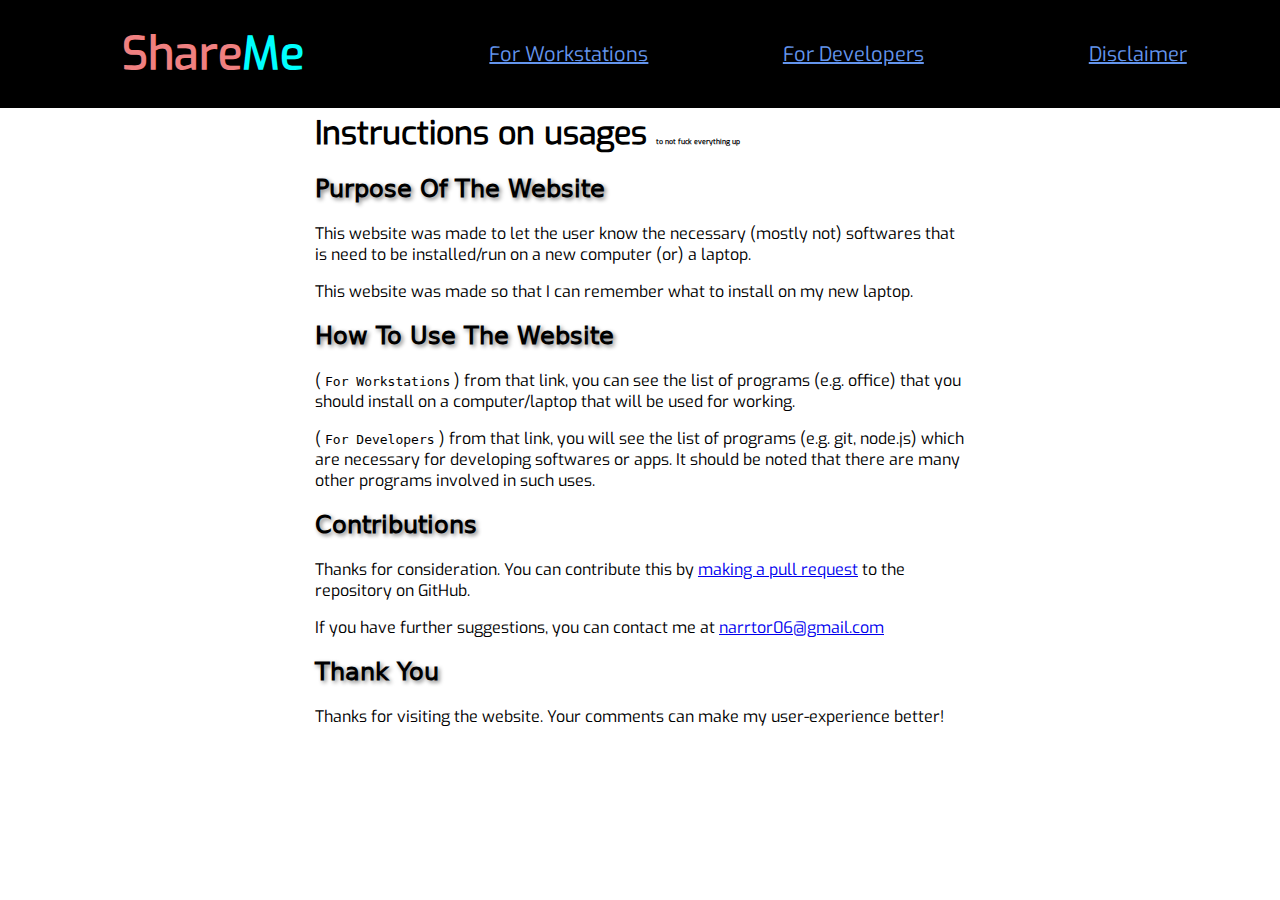
<file: index.html>
<!DOCTYPE html>
<html lang="en">

<head>
    <meta charset="UTF-8">
    <meta name="viewport" content="width=device-width, initial-scale=1.0">
    <title>ShareMe - Things that windows users need</title>
    <link rel="stylesheet" href="assets/styles/style.css">
</head>

<body>
    <header>
        <section class="title">
            <a href="./"><span id="share">Share</span><span id="me">Me</span></a>
        </section>
        <nav>
            <a href="for-workstations.html">for workstations</a>
            <a href="for-developers.html">for developers</a>
            <a href="">disclaimer</a>
        </nav>
    </header>
    <main>
        <h1>
            Instructions on usages
            <small>to not fuck everything up</small>
        </h1>
        <section class="instructions n-list">
            <section>
                <h2 class="sub-title">purpose of the website</h2>
                <p>
                    This website was made to let the user know the necessary (mostly not) softwares that is need to be
                    installed/run on a new computer (or) a laptop.
                </p>
                <p>
                    This website was made so that I can remember what to install on my new laptop.
                </p>
            </section>
            <section>
                <h2 class="sub-title">how to use the website</h2>
                <p>
                    ( <code>For Workstations</code> ) from that link, you can see the list of programs (e.g. office)
                    that you should install on a computer/laptop that will be used for working.
                </p>
                <p>
                    ( <code>For Developers</code> ) from that link, you will see the list of programs (e.g. git,
                    node.js) which are necessary for developing softwares or apps. It should be noted that there
                    are many other programs involved in such uses.
                </p>
            </section>
            <section>
                <h2 class="sub-title">contributions</h2>
                <p>
                    Thanks for consideration. You can contribute this by <a
                        href="https://github.com/ppzh0/ShareMe/pulls" target="_blank">making a pull request</a> to the
                    repository on GitHub.
                </p>
                <p>
                    If you have further suggestions, you can contact me at <a
                        href="mailto:narrtor06@gmail.com">narrtor06@gmail.com</a>
                </p>
            </section>
            <section>
                <h2 class="sub-title">thank you</h2>
                <p>Thanks for visiting the website. Your comments can make my user-experience better!</p>
            </section>
        </section>
    </main>
</body>

</html>
</file>
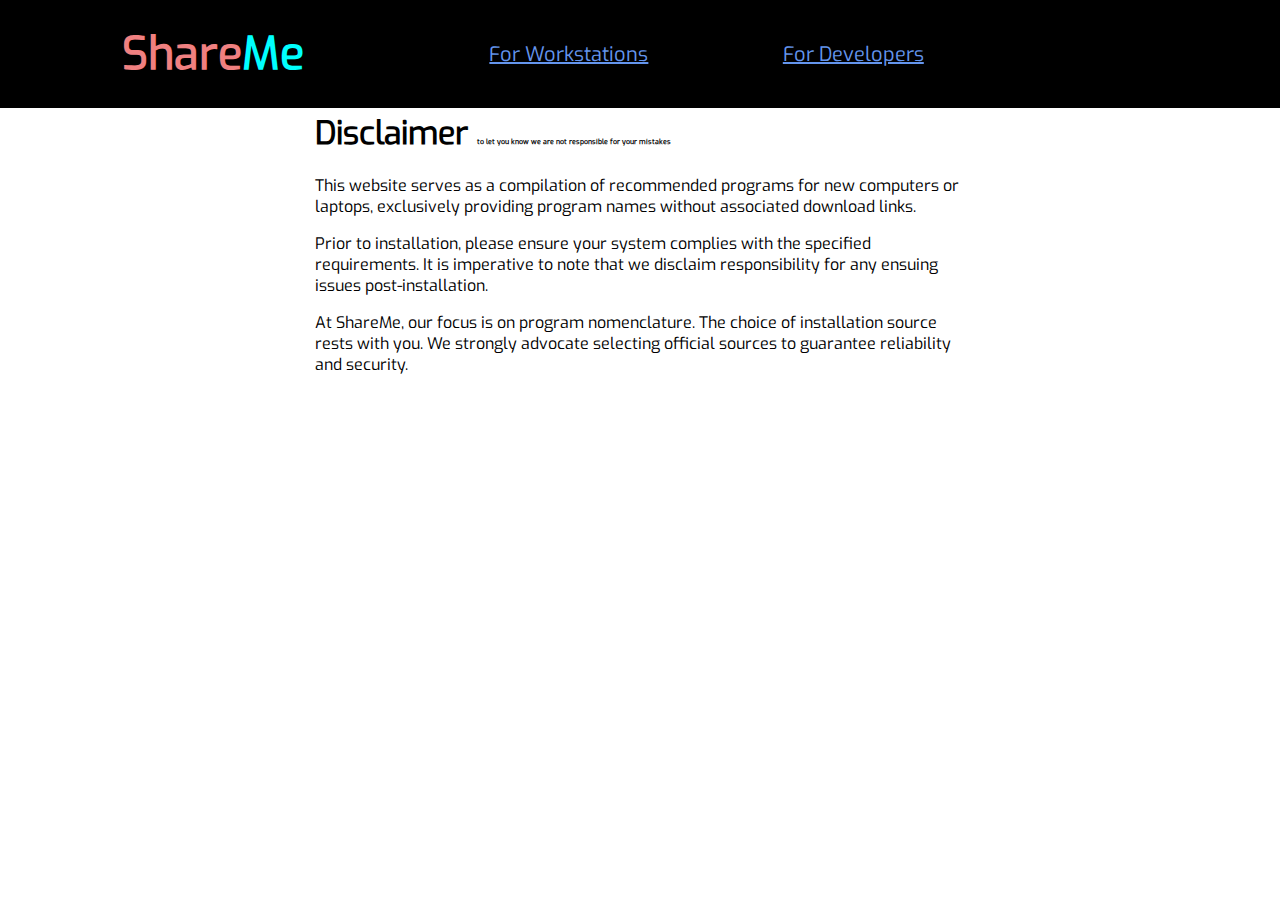
<file: disclaimer.html>
<!DOCTYPE html>
<html lang="en">

<head>
    <meta charset="UTF-8">
    <meta name="viewport" content="width=device-width, initial-scale=1.0">
    <title>ShareMe - Things that windows users need</title>
    <link rel="stylesheet" href="assets/styles/style.css">
</head>

<body>
    <header>
        <section class="title">
            <a href="./"><span id="share">Share</span><span id="me">Me</span></a>
        </section>
        <nav>
            <a href="for-workstations.html">for workstations</a>
            <a href="for-developers.html">for developers</a>
            <!-- <a href="disclaimer.html">disclaimer</a> -->
        </nav>
    </header>
    <main>
        <h1>
            Disclaimer
            <small>to let you know we are not responsible for your mistakes</small>
        </h1>
        <section class="instructions n-list">
            <p>
                This website serves as a compilation of recommended programs for new computers or laptops, exclusively
                providing program names without associated download links.
            </p>
            <p>
                Prior to installation, please ensure your system complies with the specified requirements. It is
                imperative to note that we disclaim responsibility for any ensuing issues post-installation.
            </p>
            <p>
                At <span id="headerLink"><span id="share">Share</span><span id="me">Me</span></span>, our focus is
                on program nomenclature. The choice of installation source rests with you. We strongly advocate
                selecting official sources to guarantee reliability and security.
            </p>
        </section>
    </main>
</body>

</html>
</file>
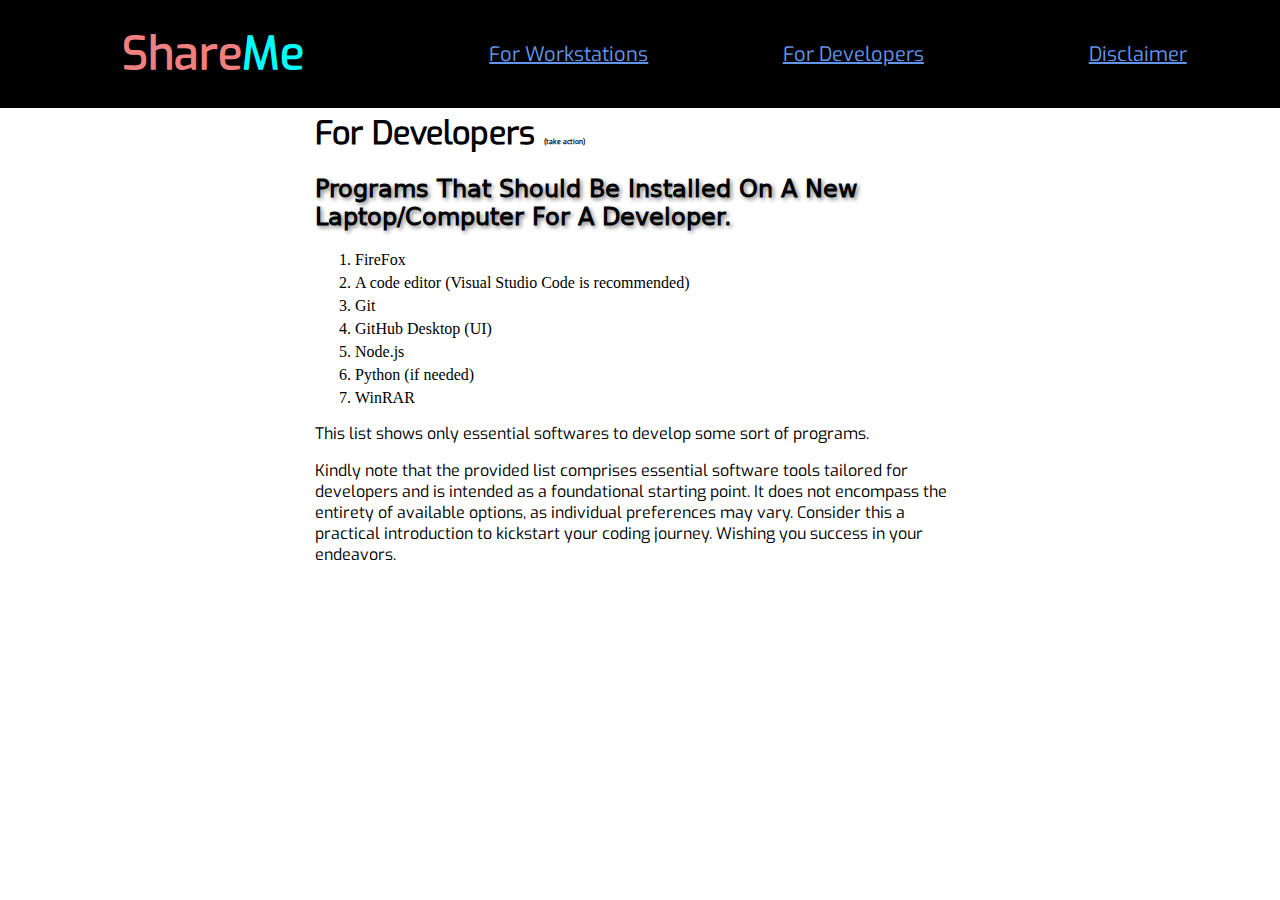
<file: for-developers.html>
<!DOCTYPE html>
<html lang="en">

<head>
    <meta charset="UTF-8">
    <meta name="viewport" content="width=device-width, initial-scale=1.0">
    <title>For Developers - ShareMe</title>
    <link rel="stylesheet" href="assets/styles/style.css">
</head>

<body>
    <header>
        <section class="title">
            <a href="./"><span id="share">Share</span><span id="me">Me</span></a>
        </section>
        <nav>
            <a href="for-workstations.html">for workstations</a>
            <a href="for-developers.html">for developers</a>
            <a href="disclaimer.html">disclaimer</a>
        </nav>
    </header>
    <main>
        <h1>
            For Developers
            <small>(take action)</small>
        </h1>
        <section>
            <h2 class="sub-title">Programs that should be installed on a new laptop/computer for a developer.</h2>
            <div class="list-holder">
                <ol>
                    <li>FireFox</li>
                    <li>A code editor (Visual Studio Code is recommended)</li>
                    <li>Git</li>
                    <li>GitHub Desktop (UI)</li>
                    <li>Node.js</li>
                    <li>Python (if needed)</li>
                    <li>WinRAR</li>
                    <!-- <li>more</li> -->
                </ol>
                <p>This list shows only essential softwares to develop some sort of programs.</p>
            </div>
            <p>
                Kindly note that the provided list comprises essential software tools tailored for developers and is
                intended as a foundational starting point. It does not encompass the entirety of available options, as
                individual preferences may vary. Consider this a practical introduction to kickstart your coding
                journey. Wishing you success in your endeavors.
            </p>
        </section>
    </main>
</body>

</html>
</file>
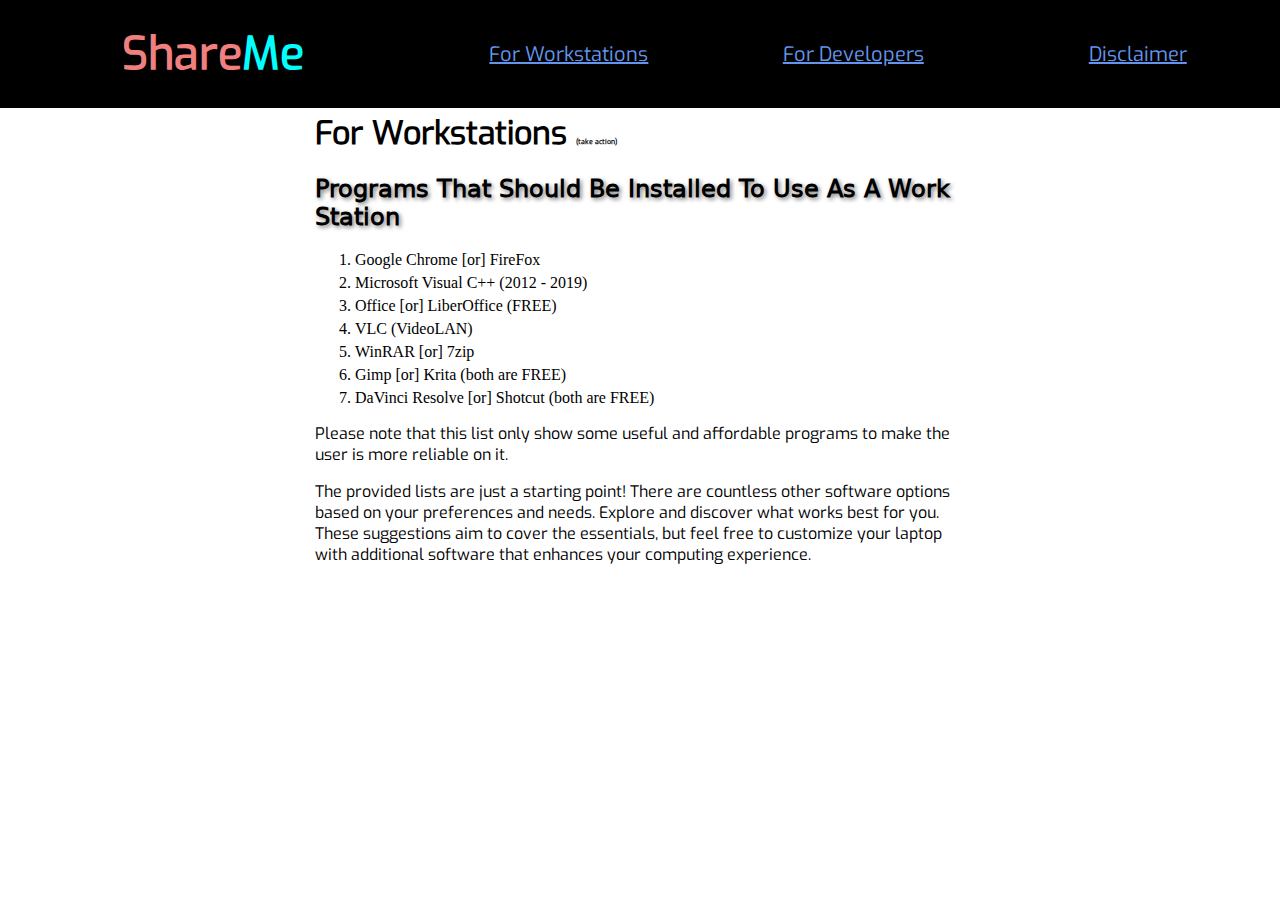
<file: for-workstations.html>
<!DOCTYPE html>
<html lang="en">

<head>
    <meta charset="UTF-8">
    <meta name="viewport" content="width=device-width, initial-scale=1.0">
    <title>For Workstations - ShareMe</title>
    <link rel="stylesheet" href="assets/styles/style.css">
</head>

<body>
    <header>
        <section class="title">
            <a href="./"><span id="share">Share</span><span id="me">Me</span></a>
        </section>
        <nav>
            <a href="for-workstations.html">for workstations</a>
            <a href="for-developers.html">for developers</a>
            <a href="disclaimer.html">disclaimer</a>
        </nav>
    </header>
    <main>
        <h1>
            For Workstations
            <small>(take action)</small>
        </h1>
        <section>
            <h2 class="sub-title">Programs that should be installed to use as a work station</h2>
            <div class="list-holder">
                <ol>
                    <li>Google Chrome [or] FireFox</li>
                    <li>Microsoft Visual C++ (2012 - 2019)</li>
                    <li>Office [or] LiberOffice (FREE)</li>
                    <li>VLC (VideoLAN)</li>
                    <li>WinRAR [or] 7zip</li>
                    <li>Gimp [or] Krita (both are FREE)</li>
                    <li>DaVinci Resolve [or] Shotcut (both are FREE)</li>
                    <!-- <li>more</li> -->
                </ol>
                <p>Please note that this list only show some useful and affordable programs to make the user is more
                    reliable on it.</p>
            </div>
            <p>
                The provided lists are just a starting point! There are countless other software options based on your
                preferences and needs. Explore and discover what works best for you. These suggestions aim to cover the
                essentials, but feel free to customize your laptop with additional software that enhances your computing
                experience.
            </p>
        </section>
    </main>
</body>

</html>
</file>
<file: assets/styles/style.css>
@font-face {
    font-family: 'Exo';
    src: url(../fonts/Exo.ttf);
}

@font-face {
    font-family: 'DejaVuSans';
    src: url(../fonts/DejaVuSans.ttf);
}

*,
*::before,
*::after {
    box-sizing: border-box;
}

:root {
    --primary: hsl(13, 100%, 96%);
    --secondary: #e0ff89;
    --link: hsl(228, 39%, 23%);
}

header {
    min-width: 100%;
    min-height: 12%;
    position: fixed;
    top: 0;
    left: 0;
    display: grid;
    grid-template-columns: 1fr 2fr;
    place-items: center;
    background-image: linear-gradient(to right, hsla(0, 0%, 0%, 0.2), hsla(0, 0%, 0%, 0.2));
    backdrop-filter: blur(3px);
    text-transform: capitalize;
    transition: all .2s ease-out;
}

header:hover {
    background-color: black;
}

nav {
    min-width: 100%;
    display: grid;
    grid-template-columns: repeat(3, 1fr);
    place-items: center;
}

nav a {
    border-radius: 4px;
    outline: 0px solid transparent;
    color: cornflowerblue;
    padding: 1em;
    font-size: 20px;
}

nav a:hover {
    outline: 4px solid rgb(72, 185, 255);
    background-color: transparent;
    color: white;
}

main {
    width: min(650px, calc(70% + 100px));
    margin: 7rem auto;
}

/* ui work */
body {
    font-family: 'Exo';
}

.title {
    font-size: 45px;
    font-weight: bold;
}

a:hover {
    color: rgb(0, 0, 0);
    background-color: yellow;
    transition: all .3s ease-in-out;
}

.title a, #headerLink {
    background-color: transparent;
    text-decoration: none;
}

.sub-title {
    text-shadow: 2px 2px 4px grey;
    text-transform: capitalize;
    font-family: 'DejaVuSans';
}

small {
    font-size: 7px;
}

.list-holder li {
    margin-top: 5px;
    font-family: Consolas;
}

header:hover #share, #headerLink:hover #share {
    color: lightcoral;
}

header:hover #me, #headerLink:hover #me {
    color: aqua;
}
</file>
